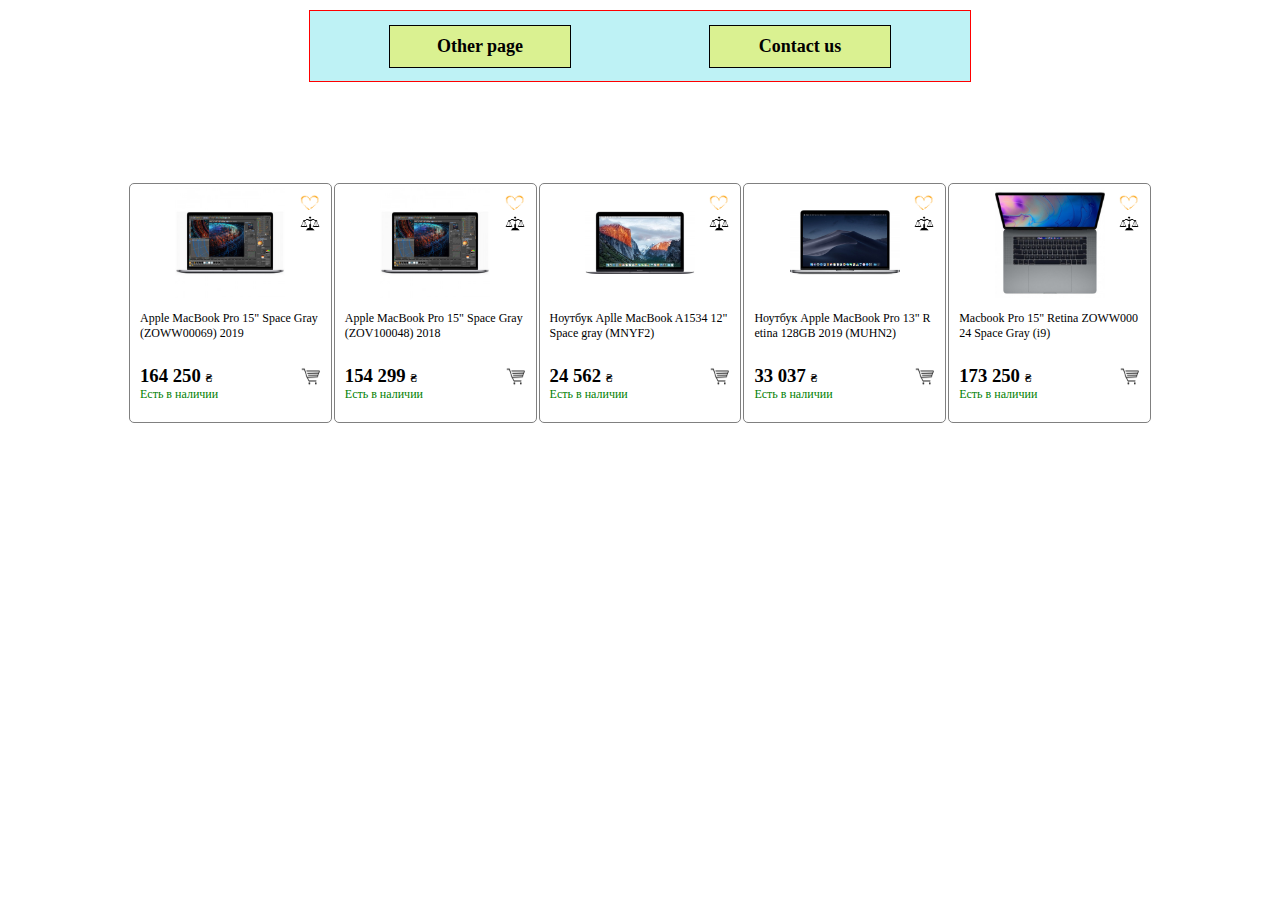
<file: index.html>
<!DOCTYPE html>
<html lang="en">
    <head>
        <meta charset="UTF-8">
        <meta name="viewport" content="width=device-width, initial-scale=1.0">
        <title>HW5(sccs)</title>
        <link rel="stylesheet" href="css/styles.css"> 
    </head>
    <body>
         <nav>
            <div class="navigation main-page"> <a href="./other-page.html"></a>Other page</div>
            <div class="navigation contuct-us"><a href="./contact-us.html"></a>Contact us</div>
        </nav>
        <div>
            <div class="container clearfix">
                <div class="product">
                    <div class="right-icon">
                        <img src="products/orange-heart-png-5.png">
                        <img src="products/scales.png">
                    </div>
                   <div class="div-img"><img src="./products/product_1.jpg"></div>
                   <div class="product-info">
                       <p>Apple MacBook Pro 15" Space Gray (ZOWW00069) 2019</p>
                       <div class="product-price">
                           <h3>164&nbsp;250&nbsp;<span>&#8372;</span></h3>
                           <img src="products/basket.webp">
                       </div>
                       <p class="green-text">Есть в наличии</p>
                       <p class="hidden-text">Made in China</p>
                   </div>
                </div>
                <div class="product">
                    <div class="right-icon">
                        <img src="products/orange-heart-png-5.png">
                        <img src="products/scales.png">
                    </div>
                    <div class="div-img"><img src="./products/product_2.jpg"></div>
                    <div class="product-info">
                       <p>Apple MacBook Pro 15" Space Gray (ZOV100048) 2018</p>
                       <div class="product-price">
                           <h3>154&nbsp;299&nbsp;<span>&#8372;</span></h3>
                           <img src="products/basket.webp">
                       </div>
                       <p class="green-text">Есть в наличии</p>
                       <p class="hidden-text">Made in China</p>
                   </div>
                </div>
                <div class="product">
                    <div class="right-icon">
                        <img src="products/orange-heart-png-5.png">
                        <img src="products/scales.png">
                    </div>
                    <div class="div-img"><img src="./products/product_3.jpg"></div>
                    <div class="product-info">
                        <p>Ноутбук Aplle MacBook A1534 12" Space gray (MNYF2)</p>
                        <div class="product-price">
                            <h3>24&nbsp;562&nbsp;<span>&#8372;</span></h3>
                            <img src="products/basket.webp">
                        </div>
                        <p class="green-text">Есть в наличии</p>
                        <p class="hidden-text">Made in China</p>
                    </div>
                </div>
                <div class="product">
                    <div class="right-icon">
                        <img src="products/orange-heart-png-5.png">
                        <img src="products/scales.png">
                    </div>
                    <div class="div-img"><img src="./products/product_4.jpg"></div>
                    <div class="product-info">
                        <p>Ноутбук Apple MacBook Pro 13" Retina 128GB 2019 (MUHN2)</p>
                        <div class="product-price">
                            <h3>33&nbsp;037&nbsp;<span>&#8372;</span></h3>
                            <img src="products/basket.webp">
                        </div>
                        <p class="green-text">Есть в наличии</p>
                        <p class="hidden-text">Made in China</p>
                    </div>
                </div>
                <div class="product">
                    <div class="right-icon">
                        <img src="products/orange-heart-png-5.png">
                        <img src="products/scales.png">
                    </div>
                    <div class="div-img"><img src="./products/product_5.jpg"></div>
                    <div class="product-info">
                        <p>Macbook Pro 15" Retina ZOWW00024 Space Gray (i9)</p>
                        <div class="product-price">
                            <h3>173&nbsp;250&nbsp;<span>&#8372;</span></h3>
                            <img src="products/basket.webp">
                        </div>
                        <p class="green-text">Есть в наличии</p>
                        <p class="hidden-text">Made in China</p>
                    </div>
                </div>
            </div>
        </div>
    </body>
</html>
</file>
<file: css/styles.css>
html, body {
    margin: 0;
    height: 100%;
    min-height: 100%;
    word-break: break-all;
}

p, h1, h2, h3, h4, h5, h6, div {
    margin: 0;
}

.green-text {
    color: green;
}

.right-icon {
    position: absolute;
    top: 5px;
    right: 5px;
}

.right-icon img {
    width: 20px;
    height: 15px;
    display: block;
    margin: 6px;
}

.container {
    width: 80%;
    min-width: 310px;
    max-width: 1200px;
    margin: 100px auto;
}

.product {
    width: calc(20% - 2px);
    min-width: 150px;
    max-height: 240px;
    margin: 1px;
    border: 1px solid gray;
    border-radius: 5px;
    float: left;
    box-sizing: border-box;
    position: relative;
    overflow: hidden;
}

.div-img {
    min-height: 115px;
    max-width: 110px;
    padding: 1px;
    display: flex;
    align-items: center;
    margin: auto;
}

.div-img > img {
    max-width: 100%;
}

.product-info {
    padding: 10px;
}

.product .product-info > p {
    font-size: 12px;
    margin-bottom: 30px;
    max-height: 2em;
} 

h3 > span {
    font-size: 12px;
}

.product-info p.hidden-text {
    text-align: center;
    font-size: 15px;
    font-weight: bold;
}

.product-price {
    display: flex;
    align-items: center;
    justify-content: space-between;
}

.product-price > img {
    width: 20px;
    height: 20px;
    margin-left: 20px ;
}

.clearfix::after {
    clear: both;
    content: ' ';
    display: block;
}

.product:hover {
    overflow: visible;
    max-height: 270px;
}

nav {
    width: 50%;
    min-height: 50px;
    border: 1px solid red;
    margin: 10px auto;
    padding: 10px;
    background: rgba(46, 213, 224, 0.308);
    display: flex;
    justify-content: space-around;
    align-items: center;
}

div.navigation {
    width: 25%;
    border: 1px solid black;
    padding: 10px;
    background: rgba(243, 240, 56, 0.527);
    text-align: center;
    cursor: pointer;
    font-size: 18px;
    font-weight: bold;
    position: relative;
}

div.navigation:hover {
    background: blue;
    color: white;
}

.navigation a {
    position: absolute;
    top: 0;
    bottom: 0;
    right: 0;
    left: 0;
}

@media screen and (min-width: 0px) and (max-width: 800px) {
    div.container {
        width: 60%;
    }
    .product {
        width: calc(50% - 2px);
        max-height: 280px;
    }
    .div-img {
        max-width: 150px;
        min-height: 150px;
    }
    .product .product-info > p {
        font-size: 14px;
    }
    .product:hover {
        overflow: visible;
        max-height: 310px;
    }
}
</file>
